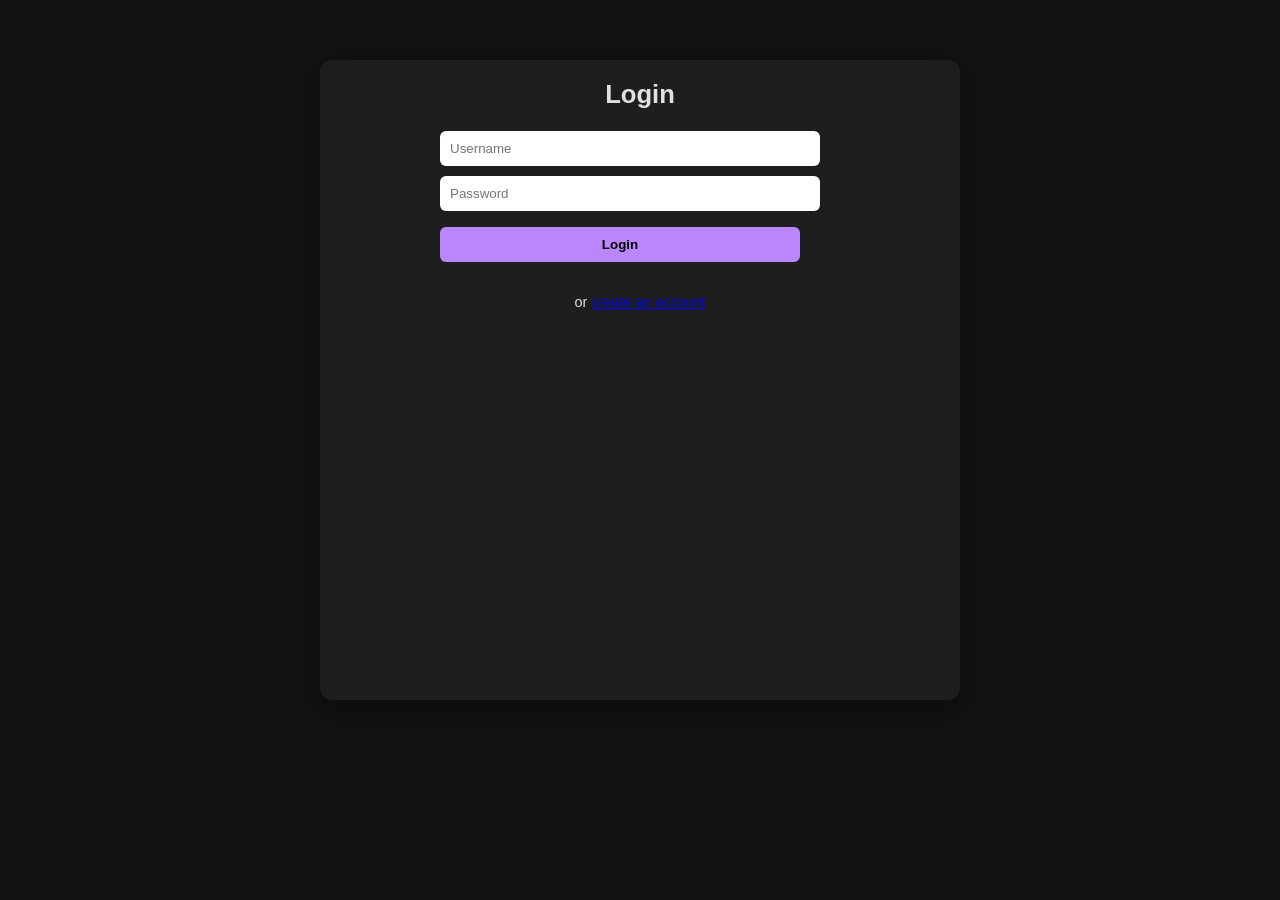
<file: index.html>
<!doctype html>
<html lang="en">
<head>
  <meta charset="utf-8"/>
  <title>Login</title>
  <link rel="stylesheet" href="styles.css">
</head>
<body>
  <section class="login">
   <!-- Single “card” that centres itself via CSS -->
  <div class="card auth login">
    <h1>Login</h1>

    <!-- No action= or method= needed – we AJAX-submit manually -->
    <form id="loginForm" autocomplete="off">
       <!-- name= attributes match the JSON keys expected by api.php -->
      <input name="username" placeholder="Username" required>
      <input name="password" type="password" placeholder="Password" required>
      <button type="submit">Login</button>
    </form>
     <!-- Simple link to the register page -->
    <p>or <a href="register.html">create an account</a></p>
  </div>
  </section>

<script>
  /* ----------  Client-side login handler  ---------- */
document.getElementById('loginForm').onsubmit = async e => {
  e.preventDefault();           // stay on this page
  const body = Object.fromEntries(new FormData(e.target));  // {username, password}

   // Fire & forget – api.php does the real validation
  const res  = await fetch('api.php?action=login',{
                          method : 'POST',
                          headers: {'Content-Type':'application/json'},
                          body   : JSON.stringify(body)
                      }).then(r=>r.json());

  // PHP returns either {success:true, username:...} or {error:'...'}
  if (res.error) return alert(res.error);     // wrong password / unknown user
  location.href = 'tasks.html';               // 302-style redirect on success
};
</script>
</body>
</html>
</file>
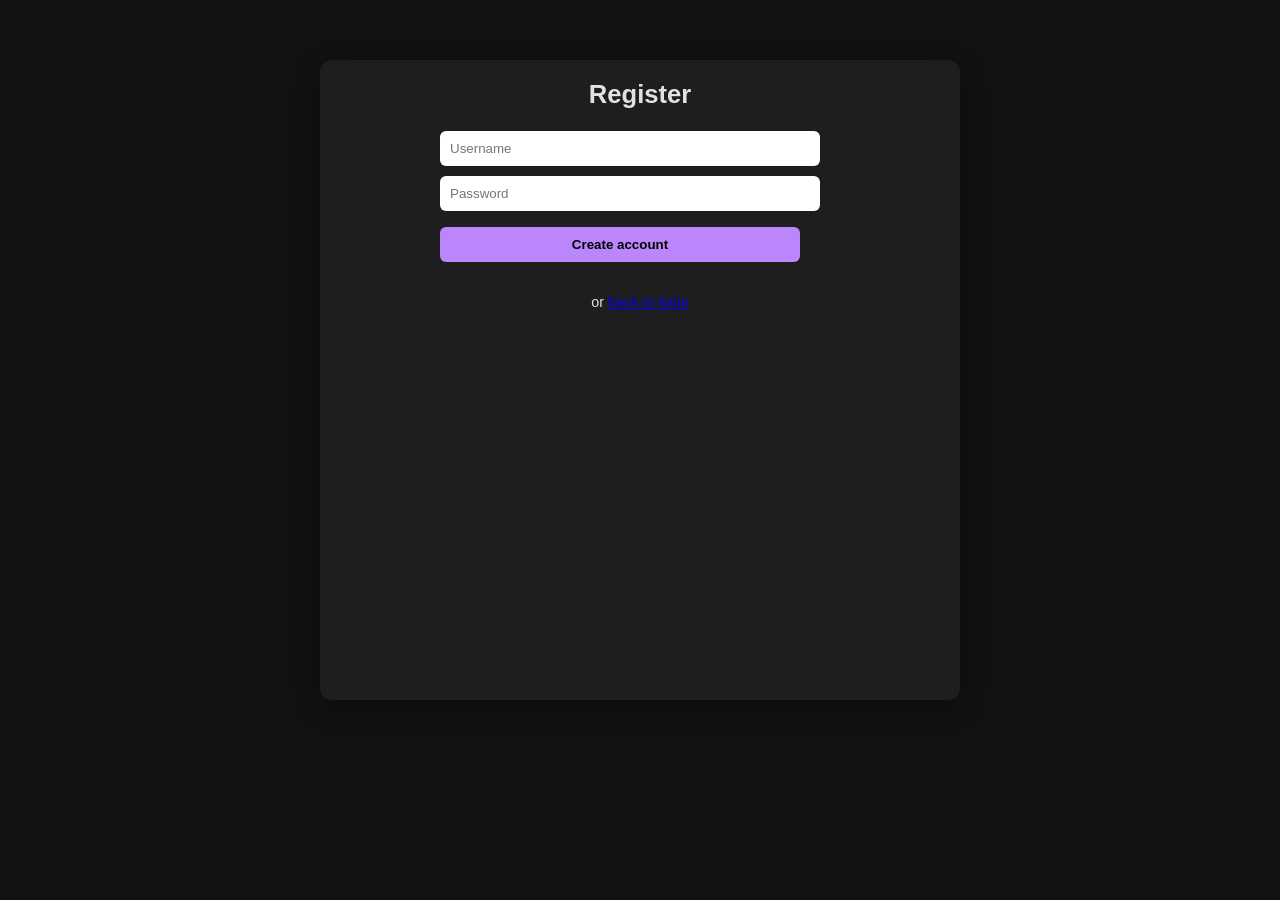
<file: register.html>
<!doctype html>
<html lang="en">
<head>
  <meta charset="utf-8"/>
  <title>Register</title>
  <link rel="stylesheet" href="styles.css">
</head>
<body>
  <section class="login">
  <div class="card auth login">

     <!-- Same shape as login form – only the button label changes -->
    <h1>Register</h1>
    <form id="regForm" autocomplete="off">
      <input name="username" placeholder="Username" required>
      <input name="password" type="password" placeholder="Password" required>
      <button type="submit">Create account</button>
    </form>
    <p>or <a href="index.html">back to login</a></p>
  </div>
  </section>

<script>
/* ----------  Registration handler  ---------- */
document.getElementById('regForm').onsubmit = async e => {
  e.preventDefault();
  const body = Object.fromEntries(new FormData(e.target));
  const res  = await fetch('api.php?action=register',{
                          method : 'POST',
                          headers: {'Content-Type':'application/json'},
                          body   : JSON.stringify(body)
                      }).then(r=>r.json());
  if (res.error) return alert(res.error);        // username too short / already taken
  alert('Account created – please log in');      // gentle UX nudge
  location.href = 'index.html';                  // go login with the new creds
};
</script>
</body>
</html>
</file>
<file: styles.css>
/* ---------- CSS Variables ---------- */
:root {
  --bg: #121212;
  --surface: #1e1e1e;
  --primary: #bb86fc;
  --text: #e1e1e1;
  --sub: #888;
}

/* ---------- Global / Reset ---------- */
body {
  margin: 0;
  background: var(--bg);
  color: var(--text);
  font-family: "Segoe UI", Roboto, Helvetica, sans-serif;


  
}

/* ---------- Header ---------- */
header {
  position: fixed;
  top: 0;
  left: 0;
  right: 0;
  display: flex;
  align-items: center;
  padding: 10px 14px;
  background: var(--surface);
  box-shadow: 0 2px 5px rgba(0, 0, 0, 0.3);
  z-index: 1000;
}

header #greet {
  font-size: 1.2rem;
}

.spacer {
  flex: 1;
}

header button#btnOut {
  padding: 8px 16px;
  border: none;
  border-radius: 6px;
  background: var(--primary);
  color: #000;
  font-weight: 600;
  cursor: pointer;
  width: auto;
}

/* ---------- Main Content ---------- */
main {
  padding: 80px 20px 20px;
  display: flex;
  flex-direction: row;
  justify-content: center;
  align-items: flex-start;
  gap: 20px;
}

/* ---------- Login section ---------- */

section {
  margin: 0;
  padding: 60px 20px;
  background: var(--bg);
  color: var(--text);
  font-family: "Segoe UI", Roboto, Helvetica, sans-serif;
  display: flex;
  justify-content: center;
}

/* ---------- Card Containers ---------- */
.card {
  width: 100%;
  max-width: 500px;
  padding: 20px;
  background: var(--surface);
  border-radius: 12px;
  box-shadow: 0 8px 30px rgba(0, 0, 0, 0.4);
}

.add-card {
  padding: 20px;
}

.list-card {
  padding: 20px;
}

/* ---------- Typography ---------- */
h1 {
  margin: 0 0 25px;
  font-size: 1.6rem;
  font-weight: 600;
}

/* ---------- Form Controls ---------- */
.add-section {
  display: flex;
  flex-direction: column;
  gap: 12px;
  width: 100%; /* Ensure it respects the card's width */
}

#newTask, #taskDescription, #taskPriority {
  width: 100%; /* Full width within container */
  max-width: 100%; /* Prevent overflow */
  padding: 10px 14px;
  border: none;
  border-radius: 6px;
  background: #2c2c2c;
  color: var(--text);
  font-size: 1rem;
  box-sizing: border-box; /* Include padding in width calculation */
}

#taskDescription {
  resize: vertical;
  min-height: 80px;
  max-height: 200px; /* Limit max height for better control */
}

#taskPriority {
  appearance: none;
  -webkit-appearance: none;
  -moz-appearance: none;
  background: #2c2c2c url('data:image/svg+xml;utf8,<svg xmlns="http://www.w3.org/2000/svg" width="10" height="10" fill="%23888" viewBox="0 0 24 24"><path d="M7 10l5 5 5-5z"/></svg>') no-repeat right 10px center;
  cursor: pointer;
}

#newTask::placeholder,
#taskDescription::placeholder {
  color: var(--sub);
}

button {
  padding: 10px 16px;
  border: none;
  border-radius: 6px;
  background: var(--primary);
  color: #000;
  font-weight: 600;
  cursor: pointer;
  width: auto; /* Allow button to size naturally */
  align-self: flex-start; /* Align to start to avoid stretching */
}

/* ---------- Task List ---------- */
ul {
  margin: 0;
  padding: 2px 0 0;
  list-style: none;
}

li {
  display: block;
  padding: 10px 0;
  border-bottom: 1px solid #333;
}

li:last-child {
  border-bottom: none;
}

li.completed .task-text {
  color: var(--sub);
  text-decoration: line-through;
}

.task-card {
  background: #1E1E1E;
  border-radius: 6px;
  padding: 0px;
  margin-bottom: 8px;
}

.task-header {
  display: flex;
  align-items: center;
  margin-bottom: 20px;
}

.task-description {
  width: 100%;
  padding: 10px 14px;
  border: none;
  border-radius: 6px;
  background: #2c2c2c;
  color: var(--text);
  font-size: 1rem;
  margin-bottom: 8px;
  box-sizing: border-box;
  resize: vertical;
  min-height: 80px;
  max-height: 200px; /* Limit max height for better control */
}

.task-description:empty {
  display: none;
}

.task-priority-wrapper {
  width: 100%;
}

.task-priority {
  width: 100%;
  padding: 10px 14px;
  border: none;
  border-radius: 6px;
  background: #2c2c2c;
  color: var(--text);
  font-size: 1rem;
  appearance: none;
  -webkit-appearance: none;
  -moz-appearance: none;
  background: #2c2c2c url('data:image/svg+xml;utf8,<svg xmlns="http://www.w3.org/2000/svg" width="10" height="10" fill="%23888" viewBox="0 0 24 24"><path d="M7 10l5 5 5-5z"/></svg>') no-repeat right 10px center;
  display: block;
  box-sizing: border-box;
}

.task-priority::before {
  content: "Priority: ";
  color: var(--sub);
}

li input[type="checkbox"] {
  margin-right: 12px;
  accent-color: var(--primary);
}

.task-text {
  flex: 1;
}

.delete {
  margin-left: auto;
  color: var(--sub);
  font-size: 1.2rem;
  cursor: pointer;
}

.delete:hover {
  color: #f55;
}

/* ---------- auth-only overrides ---------- */
body.auth {
  display: flex;
  justify-content: center;
  align-items: flex-start;
  padding-top: 7vh;
  margin: 0;
}

.card.auth {
  width: 90%;
  max-width: 300px;
  display: flex;
  flex-direction: column;
  align-items: center;
  text-align: center;
  gap: 12px;
}

.card.auth.login {
  width: 600px;
  height: 600px;
  max-width: 600px;
  display: flex;
  align-items: center;
  text-align: center;
  gap: 12px;
}

.card.auth h1 {
  width: 100%;
  text-align: center;
  margin: 0 0 10px;
}

.card.auth form {
  width: 100%;
  display: flex;
  flex-direction: column;
  gap: 10px;
}

.card.auth input,
.card.auth button {
  width: 100%;
  padding: 10px;
  border: none;
  border-radius: 6px;
}

.card.auth.login input,
.card.auth.login button {

  width: 60%;
  padding: 10px;
  margin-left: 100px;
  border: none;
  border-radius: 6px;
}

.card.auth button {
  margin-top: 6px;
  background: var(--primary);
  color: #000;
  font-weight: 600;
}

.card.auth p {
  margin-top: 20px;
  font-size: 0.9rem;
}

.edit-btn {
  background: transparent;
  color: var(--sub);
  font-size: 1rem;
  padding: 5px;
  margin-left: 10px;
}

.edit-btn:hover {
  color: var(--primary);
}

.task-description.editing {
  background: #333;
  border: 1px solid var(--primary);
  outline: none;
}

.edit-name, .edit-priority {
  width: 100%;
  padding: 8px;
  margin-bottom: 8px;
  background: #333;
  border: 1px solid var(--primary);
  border-radius: 4px;
  color: white;
}

.save-btn {
  background: #28a745;
  color: white;
  margin-top: 10px;
  width: 100%;
}
</file>
